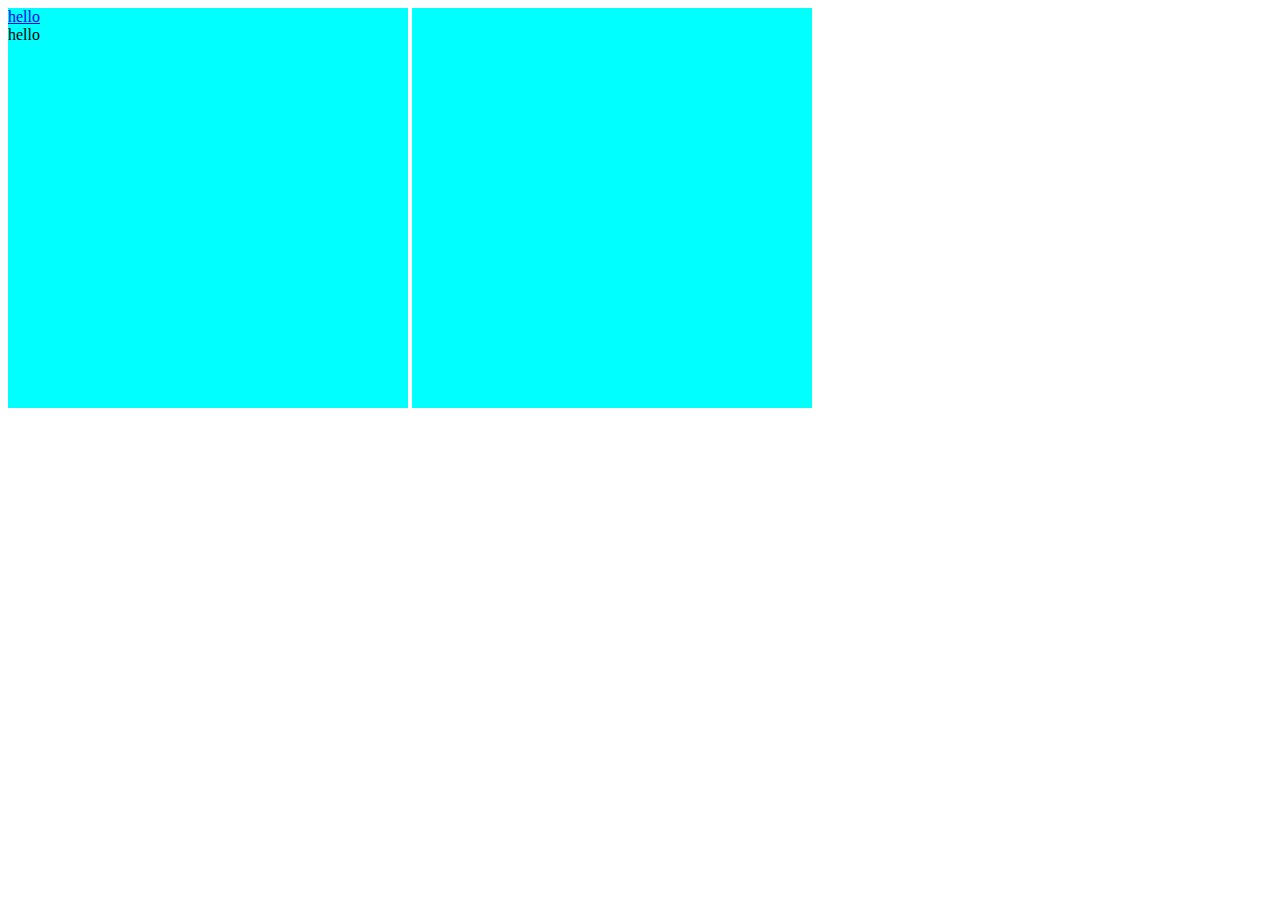
<file: index.html>
<!DOCTYPE html>
<html lang="en">
<head>
    <meta charset="UTF-8">
    <meta name="viewport" content="width=device-width, initial-scale=1.0">
    <title>Document</title>
    <link rel="stylesheet" href="styles.css">
</head>
<body>
    <div class="container">
        <div class="div1">
            <a href=http://youtube.com>hello</a>
            <article>hello</article>
    
        </div>
        <div class="div2">
    
        </div>
    </div>
    
</body>
</html>
</file>
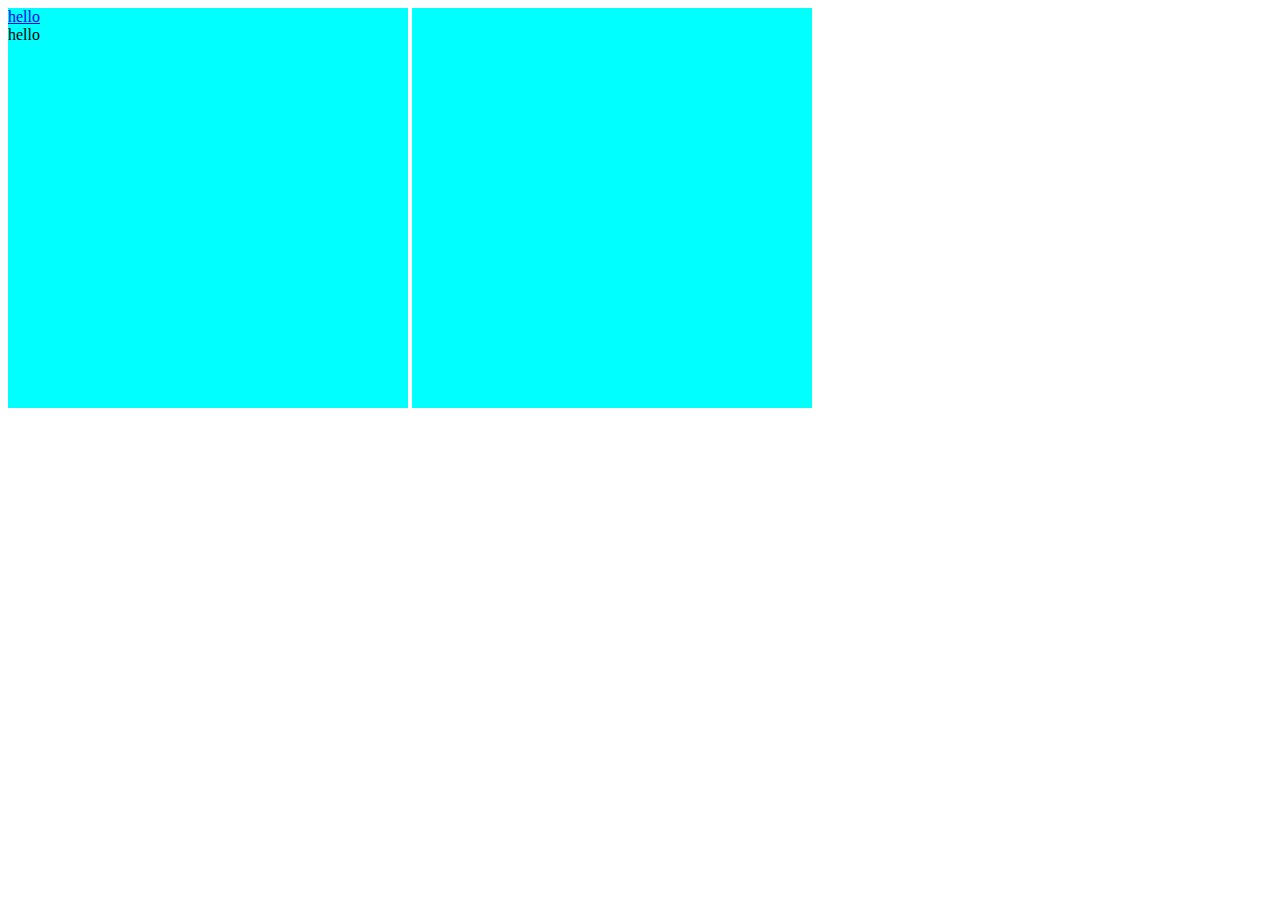
<file: hello.html>
<!DOCTYPE html>
<html lang="en">
<head>
    <meta charset="UTF-8">
    <meta name="viewport" content="width=device-width, initial-scale=1.0">
    <title>Document</title>
    <link rel="stylesheet" href="hello.css">
</head>
<body>
    <div class="container">
        <div class="div1">
            <a href=http://youtube.com>hello</a>
            <article>hello</article>
    
        </div>
        <div class="div2">
    
        </div>
    </div>
    
</body>
</html>
</file>
<file: styles.css>
.div1{
    display: inline-block;
    background-color: aqua;
    height: 400px;
    width: 400px;
}
   .div2{
    display: inline-block;
    background-color: aqua;
    height: 400px;
    width: 400px;
    vertical-align: top;
}
</file>
<file: hello.css>
.div1{
    display: inline-block;
    background-color: aqua;
    height: 400px;
    width: 400px;
}
   .div2{
    display: inline-block;
    background-color: aqua;
    height: 400px;
    width: 400px;
    vertical-align: top;
}
</file>
